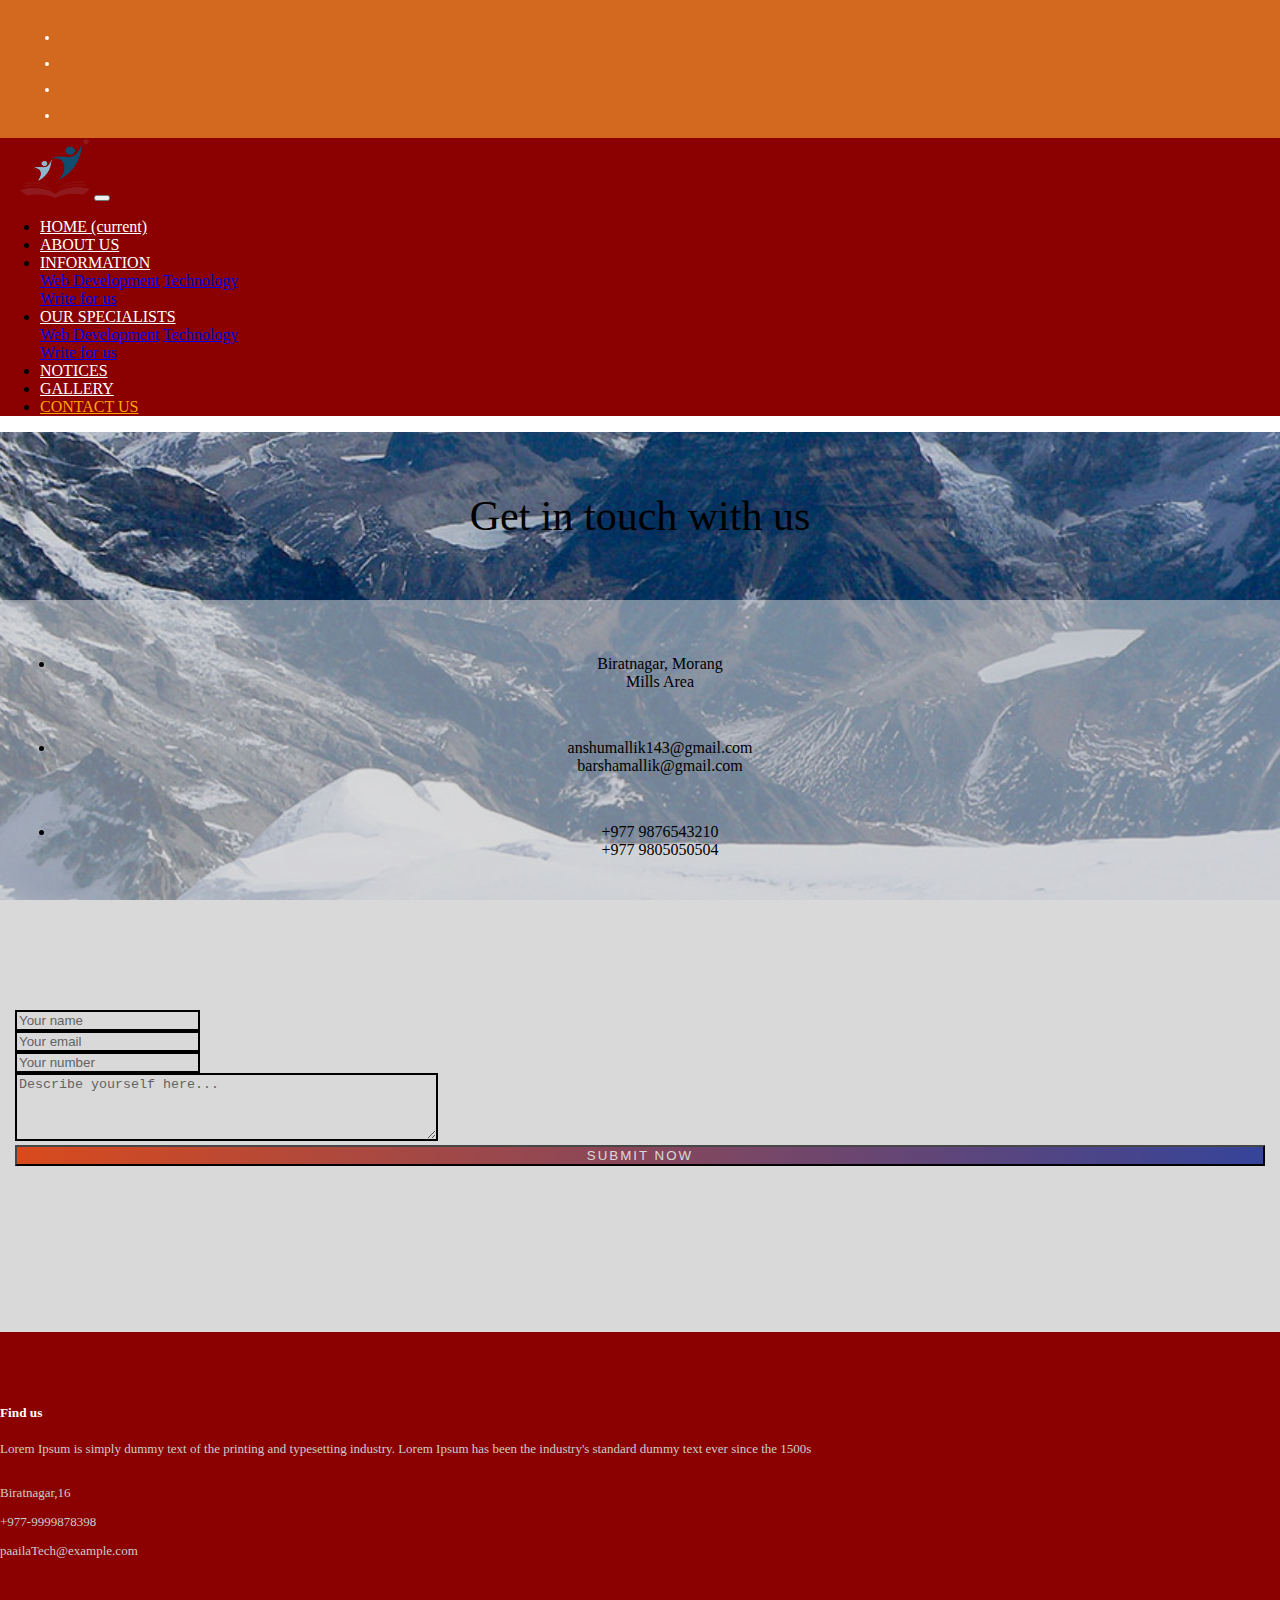
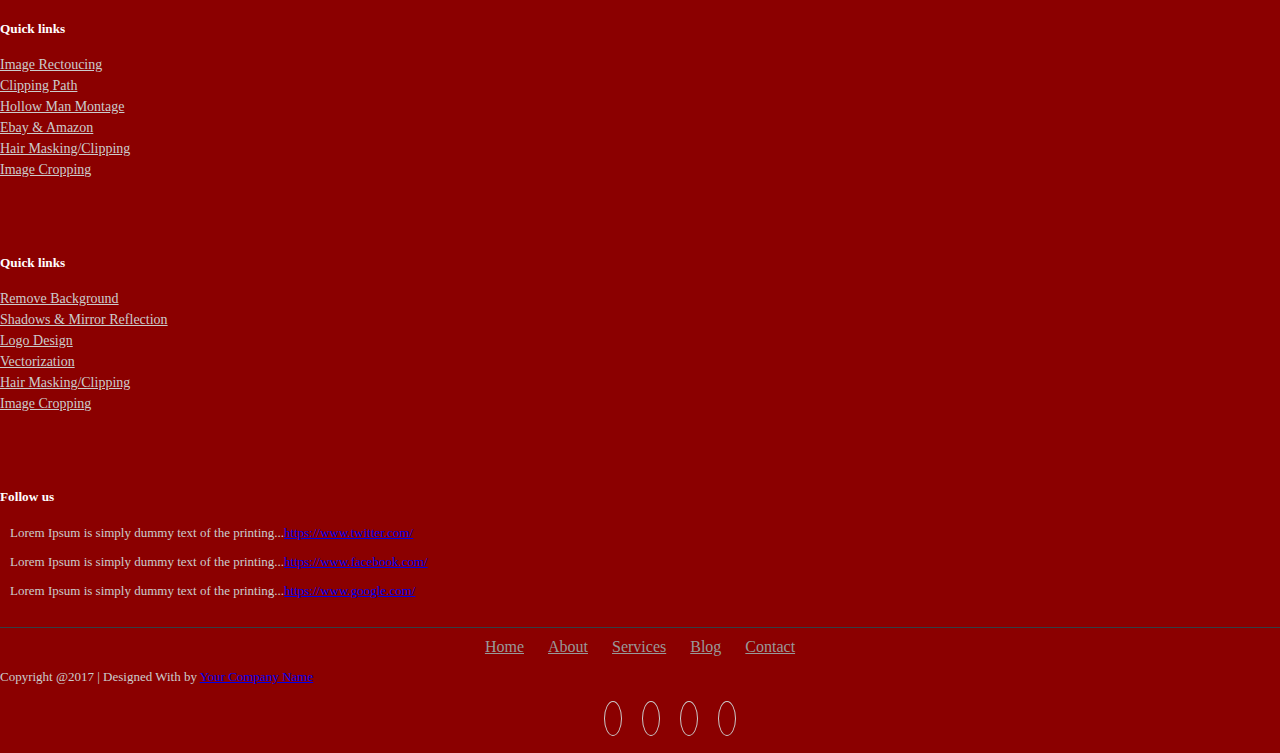
<file: contact.html>
<!doctype html>
<html lang="en">
  <head>
    <!-- Required meta tags -->
    <meta charset="utf-8">
    <meta name="viewport" content="width=device-width, initial-scale=1, shrink-to-fit=no">

    <!-- Bootstrap CSS -->
    <link rel="stylesheet" href="https://stackpath.bootstrapcdn.com/bootstrap/4.5.0/css/bootstrap.min.css" integrity="sha384-9aIt2nRpC12Uk9gS9baDl411NQApFmC26EwAOH8WgZl5MYYxFfc+NcPb1dKGj7Sk" crossorigin="anonymous">
    <link rel="icon" type="image/*" sizes="192x192"  href="logo3.png">
  
    <link rel="stylesheet" href="https://use.fontawesome.com/releases/v5.2.0/css/all.css" integrity="sha384-hWVjflwFxL6sNzntih27bfxkr27PmbbK/iSvJ+a4+0owXq79v+lsFkW54bOGbiDQ" crossorigin="anonymous">
    <title>School</title>
    <link rel="stylesheet" type="text/css" href="style.css">
  </head>
  <style type="text/css">
 .carousel-indicators li {
  width: 10px;
  height: 10px;
  border-radius: 100%;
  background-color: red;
}
.form-section{
  background-attachment:fixed;
  background-size:cover;
  background-position:100% 100%;
  background-repeat:no-repeat;
  padding:0px 0;
  position:relative;
  height:100vh;
}
.overlay {
    background: #00000026;
    position: absolute;
    left: 0;
    top: 0;
    width: 100%;
    height: 100%;
}
.custom-button {
    width: 100%;
    color: #fff;
    text-transform: uppercase;
    letter-spacing: 2px;
    transition: 0.8s ease;
    background: #4DA0B0;
  background: -webkit-linear-gradient(to right, #D39D38, #4DA0B0);
    background: linear-gradient(to right, #FF5722, #3f51b5);
}

.custom-button:hover, .custom-button:focus{
  transition: 0.8s ease;
   letter-spacing: 3px;
   background: -webkit-linear-gradient(to right, #D39D38, #4DA0B0);
    background: linear-gradient(to right, #FF5722, #3f51b5);
}
.form-box-inner .form-control {
    background: #ffffff8a;
    border: 2px solid #000000;
    box-shadow: none;
}
.form-box-inner .form-control:focus {
    outline:none;
  box-shadow:none;
}
.map-box iframe {
    width: 100%;
    height: 357px;
}
.map-box {
    padding: 5px;
    border-radius: 5px;
}

.heading-title{
  /*text-shadow: 2px 3px 0 #101010, 1px 4px 0 rgba(0,0,0,0.15);*/
    text-align: center;
    margin: 0 auto;
    padding: 60px;
    font-size: 42px;
}
.contact{
  text-align:center;
}
.contact-box{
   background: #ffffff8a;
   height: 365px;
   padding:15px;
}
.contact-box ul li{
  margin-bottom:0px;
  padding:8px;
}
.contact i {
    font-size: 25px;
    color: #f65728;
}
.form-box-inner {
    background: #ffffff8a;
    padding: 15px;
}
  </style>
  <body>
    <div class="top-bar">
        <div class="container">
          <div class="row d-flex align-items-center">
            <div class="col-md-6 d-md-block d-none">
              
            </div>
            <div class="col-md-6">
              <div class="d-flex justify-content-md-end justify-content-between">
                <ul class="social-custom list-inline">
                  <li class="list-inline-item"><a href="#"><i class="fab fa-facebook" style="padding-left: 25px;"></i></a></li>
                  <li class="list-inline-item"><a href="#"><i class="fab fa-google-plus" style="padding-left: 25px;"></i></a></li>
                  <li class="list-inline-item"><a href="#"><i class="fab fa-twitter" style="padding-left: 25px;"></i></a></li>
                  <li class="list-inline-item"><a href="#"><i class="fa fa-envelope" style="padding-left: 25px;"></i></a></li>
                </ul>
              </div>
            </div>
          </div>
        </div>
      </div>
    <nav class="navbar navbar-expand-lg">
      <img src="logo3.png" width="70px;" height="60px;" style="margin-left: 20px;">
      <button class="navbar-toggler" type="button" data-toggle="collapse" data-target="#navbarSupportedContent" aria-controls="navbarSupportedContent" aria-expanded="false" aria-label="Toggle navigation">
        <span class="navbar-toggler-icon"></span>
      </button>
    <div class="collapse navbar-collapse float-right" id="navbarSupportedContent">
        <ul class="navbar-nav ml-auto">
          <li class="nav-item">
            <a class="nav-link" href="index.html">HOME <span class="sr-only">(current)</span></a>
          </li>
          <li class="nav-item">
            <a class="nav-link" href="about.html">ABOUT US</a>
          </li>
          <li class="nav-item dropdown">
            <a class="nav-link dropdown-toggle" href="services.html" id="navbarDropdown" role="button" data-toggle="dropdown" aria-haspopup="true" aria-expanded="false">
              INFORMATION
            </a>
            <div class="dropdown-menu" aria-labelledby="navbarDropdown">
              <a class="dropdown-item" href="#">Web Development</a>
              <a class="dropdown-item" href="#">Technology</a>
              <div class="dropdown-divider"></div>
              <a class="dropdown-item" href="#">Write for us</a>
            </div>
          </li>
          <li class="nav-item dropdown">
            <a class="nav-link dropdown-toggle" href="specialists.html" id="navbarDropdown" role="button" data-toggle="dropdown" aria-haspopup="true" aria-expanded="false">
             OUR SPECIALISTS
            </a>
            <div class="dropdown-menu" aria-labelledby="navbarDropdown">
              <a class="dropdown-item" href="#">Web Development</a>
              <a class="dropdown-item" href="#">Technology</a>
              <div class="dropdown-divider"></div>
              <a class="dropdown-item" href="#">Write for us</a>
            </div>
          </li>
          <li class="nav-item">
            <a class="nav-link" href="notices.html">NOTICES</a>
          </li>
          <li class="nav-item">
            <a class="nav-link" href="gallery.html">GALLERY</a>
          </li>
          <li class="nav-item active"  style="text-decoration: underline;">
            <a class="nav-link" href="contact.html">CONTACT US</a>
          </li>
        </ul>
      </div>
    </nav>
  <section class="form-section" style="background-image:url('contactimage.jpg');">
    <div class="overlay"></div>
     <div class="container">
       <div class="row">
       <div class="heading-title"> Get in touch with us</div>
     </div>
      <div class="row">
     <div class="col-md-4">
        <div class="contact-box">
              <ul class="list-inline">
          <li>
                   <div class="contact">
             <i class="fa fa-map-marker" aria-hidden="true"></i>
           <p> Biratnagar, Morang<br> Mills Area </p>
           </div>
        </li>
         <li>
                   <div class="contact">
             <i class="fa fa-envelope" aria-hidden="true"></i>
           <p> anshumallik143@gmail.com<br> barshamallik@gmail.com </p>
           </div>
        </li>
         <li>
                   <div class="contact">
             <i class="fa fa-mobile" aria-hidden="true"></i>
           <p> +977 9876543210 <br> +977 9805050504 </p>
           </div>
        </li>
        
        </ul>
            </div>      
      </div>
       <div class="col-md-4">
         <div class="form-box-inner">
          <form action="" method="">
           <div class="form-group">
             <input type="text" class="form-control" for="" name="" value="" placeholder="Your name">
           </div>
           <div class="form-group">
             <input type="email" class="form-control" for="" name="" value="" placeholder="Your email">
           </div>
           <div class="form-group">
             <input type="text" class="form-control" for="" name="" value="" placeholder="Your number">
           </div>
            <div class="form-group">
            <textarea rows="4" cols="50" class="form-control" placeholder="Describe yourself here..."></textarea>
           </div>
           <button class="btn custom-button"> Submit Now </button>
        </form>
       </div>
       </div>
       
       <div class="col-md-4">
         <div class="map-box">
          <!-- <div class="mapouter"><div class="gmap_canvas"><iframe width="600" height="450" id="gmap_canvas" src="https://maps.google.com/maps?q=mills%20area%2C%20biratnagar&t=k&z=13&ie=UTF8&iwloc=&output=embed" frameborder="0" scrolling="no" marginheight="0" marginwidth="0"></iframe><a href="https://thevpndeal.com/nordvpn-coupon/">nordvpn coupon</a></div><style>.mapouter{position:relative;text-align:right;height:450px;width:600px;}.gmap_canvas {overflow:hidden;background:none!important;height:450px;width:600px;}</style></div> -->
        <iframe src="https://www.google.com/maps/embed/v1/place?key=AIzaSyBCqNb6VMs3jVnL-3rfDR7H4norB1w5Gz0&q=Talim Kendra, Biratnagar" width="600" height="450" frameborder="0" style="border:0" allowfullscreen></iframe>
       </div>
       </div>
       
    </div>
    </div>
  </section>


<footer class="footer">
<div class="container bottom_border">
<div class="row">
<div class=" col-sm-4 col-md col-sm-4  col-12 col">
<h5 class="headin5_amrc col_white_amrc pt2">Find us</h5>
<!--headin5_amrc-->
<p class="mb10">Lorem Ipsum is simply dummy text of the printing and typesetting industry. Lorem Ipsum has been the industry's standard dummy text ever since the 1500s</p>
<p><i class="fa fa-location-arrow"></i> Biratnagar,16</p>
<p><i class="fa fa-phone"></i>  +977-9999878398  </p>
<p><i class="fa fa fa-envelope"></i> paailaTech@example.com  </p>


</div>


<div class=" col-sm-4 col-md  col-6 col">
<h5 class="headin5_amrc col_white_amrc pt2">Quick links</h5>
<!--headin5_amrc-->
<ul class="footer_ul_amrc">
<li><a href="http://webenlance.com">Image Rectoucing</a></li>
<li><a href="http://webenlance.com">Clipping Path</a></li>
<li><a href="http://webenlance.com">Hollow Man Montage</a></li>
<li><a href="http://webenlance.com">Ebay & Amazon</a></li>
<li><a href="http://webenlance.com">Hair Masking/Clipping</a></li>
<li><a href="http://webenlance.com">Image Cropping</a></li>
</ul>
<!--footer_ul_amrc ends here-->
</div>


<div class=" col-sm-4 col-md  col-6 col">
<h5 class="headin5_amrc col_white_amrc pt2">Quick links</h5>
<!--headin5_amrc-->
<ul class="footer_ul_amrc">
<li><a href="http://webenlance.com">Remove Background</a></li>
<li><a href="http://webenlance.com">Shadows & Mirror Reflection</a></li>
<li><a href="http://webenlance.com">Logo Design</a></li>
<li><a href="http://webenlance.com">Vectorization</a></li>
<li><a href="http://webenlance.com">Hair Masking/Clipping</a></li>
<li><a href="http://webenlance.com">Image Cropping</a></li>
</ul>
<!--footer_ul_amrc ends here-->
</div>


<div class=" col-sm-4 col-md  col-12 col">
<h5 class="headin5_amrc col_white_amrc pt2">Follow us</h5>
<!--headin5_amrc ends here-->

<ul class="footer_ul2_amrc">
<li><a href="#"><i class="fab fa-twitter fleft padding-right"></i> </a><p>Lorem Ipsum is simply dummy text of the printing...<a href="#">https://www.twitter.com/</a></p></li>
<li><a href="#"><i class="fab fa-facebook fleft padding-right"></i> </a><p>Lorem Ipsum is simply dummy text of the printing...<a href="#">https://www.facebook.com/</a></p></li>
<li><a href="#"><i class="fab fa-google fleft padding-right"></i> </a><p>Lorem Ipsum is simply dummy text of the printing...<a href="#">https://www.google.com/</a></p></li>
</ul>
<!--footer_ul2_amrc ends here-->
</div>
</div>
</div>


<div class="container">
<ul class="foote_bottom_ul_amrc">
<li><a href="http://webenlance.com">Home</a></li>
<li><a href="http://webenlance.com">About</a></li>
<li><a href="http://webenlance.com">Services</a></li>
<li><a href="http://webenlance.com">Blog</a></li>
<li><a href="http://webenlance.com">Contact</a></li>
</ul>
<!--foote_bottom_ul_amrc ends here-->
<p class="text-center">Copyright @2017 | Designed With by <a href="#">Your Company Name</a></p>

<ul class="social_footer_ul">
<li><a href="http://webenlance.com"><i class="fab fa-facebook-f"></i></a></li>
<li><a href="http://webenlance.com"><i class="fab fa-twitter"></i></a></li>
<li><a href="http://webenlance.com"><i class="fab fa-linkedin"></i></a></li>
<li><a href="http://webenlance.com"><i class="fab fa-instagram"></i></a></li>
</ul>
<!--social_footer_ul ends here-->
</div>

</footer>
    <!-- Optional JavaScript -->
    <!-- jQuery first, then Popper.js, then Bootstrap JS -->
    <script src="https://code.jquery.com/jquery-3.5.1.slim.min.js" integrity="sha384-DfXdz2htPH0lsSSs5nCTpuj/zy4C+OGpamoFVy38MVBnE+IbbVYUew+OrCXaRkfj" crossorigin="anonymous"></script>
    <script src="https://cdn.jsdelivr.net/npm/popper.js@1.16.0/dist/umd/popper.min.js" integrity="sha384-Q6E9RHvbIyZFJoft+2mJbHaEWldlvI9IOYy5n3zV9zzTtmI3UksdQRVvoxMfooAo" crossorigin="anonymous"></script>
    <script src="https://stackpath.bootstrapcdn.com/bootstrap/4.5.0/js/bootstrap.min.js" integrity="sha384-OgVRvuATP1z7JjHLkuOU7Xw704+h835Lr+6QL9UvYjZE3Ipu6Tp75j7Bh/kR0JKI" crossorigin="anonymous"></script>
    <script src="https://code.jquery.com/jquery-3.3.1.slim.min.js" integrity="sha384-q8i/X+965DzO0rT7abK41JStQIAqVgRVzpbzo5smXKp4YfRvH+8abtTE1Pi6jizo" crossorigin="anonymous"></script>
<script src="https://cdnjs.cloudflare.com/ajax/libs/popper.js/1.14.3/umd/popper.min.js" integrity="sha384-ZMP7rVo3mIykV+2+9J3UJ46jBk0WLaUAdn689aCwoqbBJiSnjAK/l8WvCWPIPm49" crossorigin="anonymous"></script>
  </body>
</html>
</file>
<file: style.css>
nav{
    		background-color: #8B0000;
    	}
      .navbar-nav .nav-item .nav-link
      {
        color:white;

    }
      .navbar-nav .nav-item.active .nav-link, 
      .navbar-nav .nav-item:hover .nav-link{
        color: orange;
      }
            /*footer*/
.col_white_amrc { color:#FFF;}h2{
  text-align:center;
  padding: 20px;
}
/* Slider */

.slick-slide {
    margin: 0px 20px;
} .carousel-indicators li {
  width: 12px;
  height: 12px;
  border-radius: 50%;
  background-color: red;
}
.container-xl {
height: 500px;
}

body{
  margin:0;
  padding:0;
}

.slick-slide img {
    width: 100%;
}

.slick-slider
{
    position: relative;
    display: block;
    box-sizing: border-box;
    -webkit-user-select: none;
    -moz-user-select: none;
    -ms-user-select: none;
            user-select: none;
    -webkit-touch-callout: none;
    -khtml-user-select: none;
    -ms-touch-action: pan-y;
        touch-action: pan-y;
    -webkit-tap-highlight-color: transparent;
}

.slick-list
{
    position: relative;
    display: block;
    overflow: hidden;
    margin: 0;
    padding: 0;
}
.slick-list:focus
{
    outline: none;
}
.slick-list.dragging
{
    cursor: pointer;
    cursor: hand;
}

.slick-slider .slick-track,
.slick-slider .slick-list
{
    -webkit-transform: translate3d(0, 0, 0);
       -moz-transform: translate3d(0, 0, 0);
        -ms-transform: translate3d(0, 0, 0);
         -o-transform: translate3d(0, 0, 0);
            transform: translate3d(0, 0, 0);
}

.slick-track
{
    position: relative;
    top: 0;
    left: 0;
    display: block;
}
.slick-track:before,
.slick-track:after
{
    display: table;
    content: '';
}
.slick-track:after
{
    clear: both;
}
.slick-loading .slick-track
{
    visibility: hidden;
}

.slick-slide
{
    display: none;
    float: left;
    height: 100%;
    min-height: 1px;
}
[dir='rtl'] .slick-slide
{
    float: right;
}
.slick-slide img
{
    display: block;
}
.slick-slide.slick-loading img
{
    display: none;
}
.slick-slide.dragging img
{
    pointer-events: none;
}
.slick-initialized .slick-slide
{
    display: block;
}
.slick-loading .slick-slide
{
    visibility: hidden;
}
.slick-vertical .slick-slide
{
    display: block;
    height: auto;
    border: 1px solid transparent;
}
.slick-arrow.slick-hidden {
    display: none;
}
footer { width:100%; background-color:#8B0000; min-height:250px; padding:10px 0px 25px 0px ;}
.pt2 { padding-top:40px ; margin-bottom:20px ;}
footer p { font-size:13px; color:#CCC; padding-bottom:0px; margin-bottom:8px;}
.mb10 { padding-bottom:15px ;}
.footer_ul_amrc { margin:0px ; list-style-type:none ; font-size:14px; padding:0px 0px 10px 0px ; }
.footer_ul_amrc li {padding:0px 0px 5px 0px;}
.footer_ul_amrc li a{ color:#CCC;}
.footer_ul_amrc li a:hover{ color:#fff; text-decoration:none;}
.fleft { float:left;}
.padding-right { padding-right:10px; }

.footer_ul2_amrc {margin:0px; list-style-type:none; padding:0px;}
.footer_ul2_amrc li p { display:table; }
.footer_ul2_amrc li a:hover { text-decoration:none;}
.footer_ul2_amrc li i { margin-top:5px;}

.bottom_border { border-bottom:1px solid #323f45; padding-bottom:20px;}
.foote_bottom_ul_amrc {
  list-style-type:none;
  padding:0px;
  display:table;
  margin-top: 10px;
  margin-right: auto;
  margin-bottom: 10px;
  margin-left: auto;
}
.foote_bottom_ul_amrc li { display:inline;}
.foote_bottom_ul_amrc li a { color:#999; margin:0 12px;}

.social_footer_ul { display:table; margin:15px auto 0 auto; list-style-type:none;  }
.social_footer_ul li { padding-left:20px; padding-top:10px; float:left; }
.social_footer_ul li a { color:#CCC; border:1px solid #CCC; padding:8px;border-radius:50%;}
.social_footer_ul li i {  width:20px; height:20px; text-align:center;}
.social-link {
  width: 30px;
  height: 30px;
  border: 1px solid #ddd;
  display: flex;
  align-items: center;
  justify-content: center;
  color: #666;
  border-radius: 50%;
  transition: all 0.3s;
  font-size: 0.9rem;
}

.social-link:hover,
.social-link:focus {
  background: #ddd;
  text-decoration: none;
  color: #555;
}
      .top-bar {
    background: #D2691E;
    color: #fff;
    font-size: 0.9rem;
    padding: 10px 0;
}

.top-bar ul.social-custom {
    margin-left: 20px;
}
.top-bar ul {
    margin-bottom: 0;
}


.top-bar ul.social-custom a:hover {
    background: #4fbfa8;
    color: #fff;
}
.top-bar ul.social-custom a {
    text-decoration: none !important;
    font-size: 0.9rem;
    width: 26px;
    height: 26px;
    line-height: 26px;
    color: white;
    text-align: center;
    border-radius: 50%;
    margin: 0;
}
</file>
